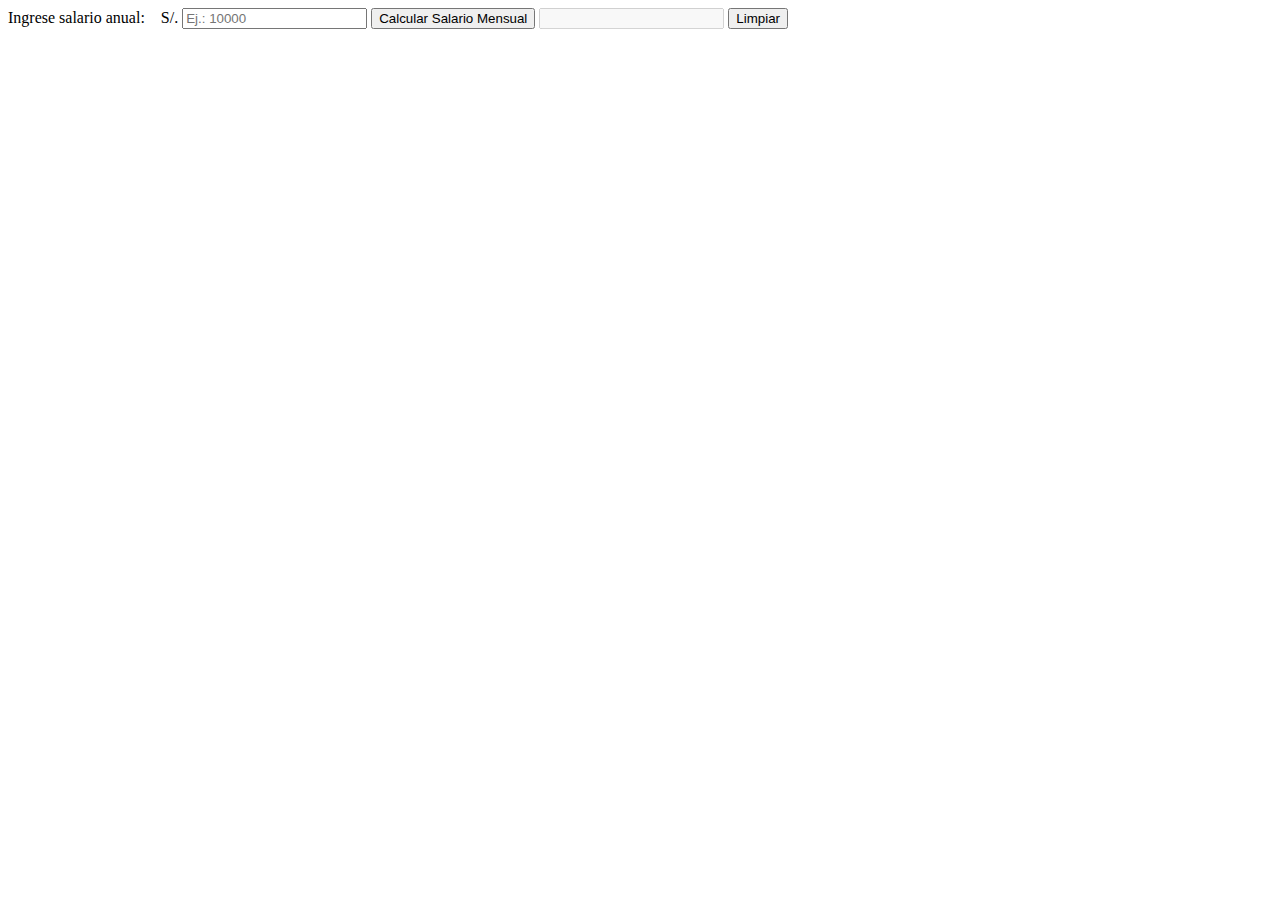
<file: tareas/clase-5/index.html>
<!doctype html>
<html lang="es">
<head>
    <meta charset="UTF-8">
    <meta name="viewport"
          content="width=device-width, user-scalable=no, initial-scale=1.0, maximum-scale=1.0, minimum-scale=1.0">
    <meta http-equiv="X-UA-Compatible" content="ie=edge">
    <title>Clase 5</title>
</head>
<body>
    <form>
        <label for="salarioAnual">Ingrese salario anual:&nbsp;&nbsp;&nbsp;&nbsp;<span>S/.</span></label>
        <input type="number" id="salarioAnual" name="salarioAnual" placeholder="Ej.: 10000">
        <input type="button" id="calcSalMensual" value="Calcular Salario Mensual" onclick="$calcSalMensual()">
        <input type="text" disabled id="salarioMensual">
        <button type="reset">Limpiar</button>

    </form>
    <ul></ul>


    <script type="text/JavaScript" src="tarea-clase-5.js"></script>
</body>
</html>
</file>
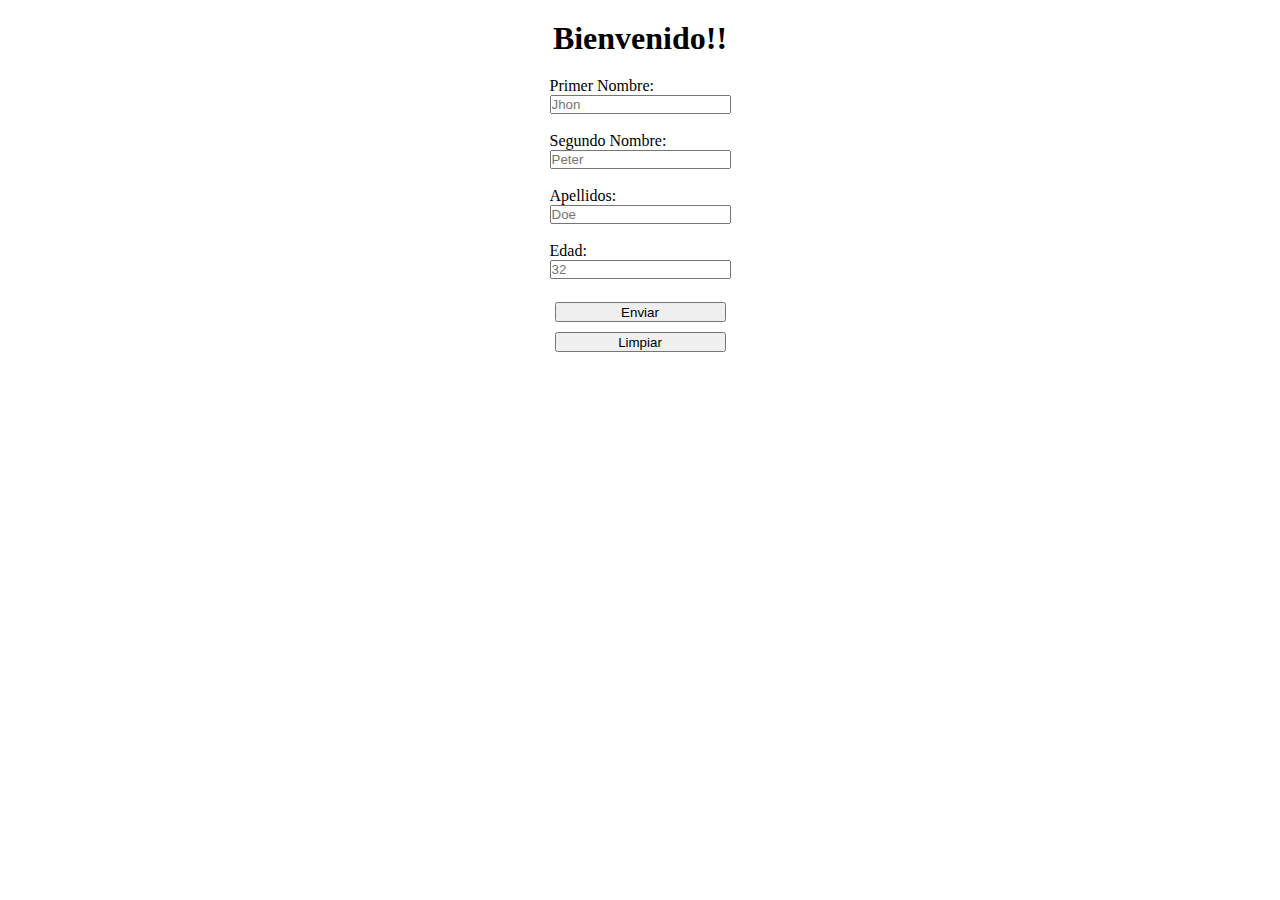
<file: tareas/clase-5/tarea2/tarea2.html>
<!DOCTYPE html>
<html lang="en">
<head>
    <meta charset="UTF-8">
    <meta http-equiv="X-UA-Compatible" content="IE=edge">
    <meta name="viewport" content="width=device-width, initial-scale=1.0">
    <title>tarea 2</title>
    <link rel="stylesheet" href="tarea2.css">
</head>
<body> 
    
    <h1>Bienvenido!!</h1>

    <form>
        <label for="fname">Primer Nombre:</label>
        <input type="text" id="fname" name="fname" placeholder="Jhon"> <br>
        <label for="sname">Segundo Nombre:</label>
        <input type="text" name="sname" id="sname" placeholder="Peter"><br>
        <label for="lname">Apellidos:</label>
        <input type="text" name="lname" id="lname" placeholder="Doe"><br>
        <label for="age">Edad:</label>
        <input type="number" name="age" id="age" placeholder="32"><br>
        <button type="button" id="saludo-personalizado" >Enviar</button>
        <button type="reset">Limpiar</button>
    </form>
<script src="tarea2.js"></script>    
</body>
</html>
</file>
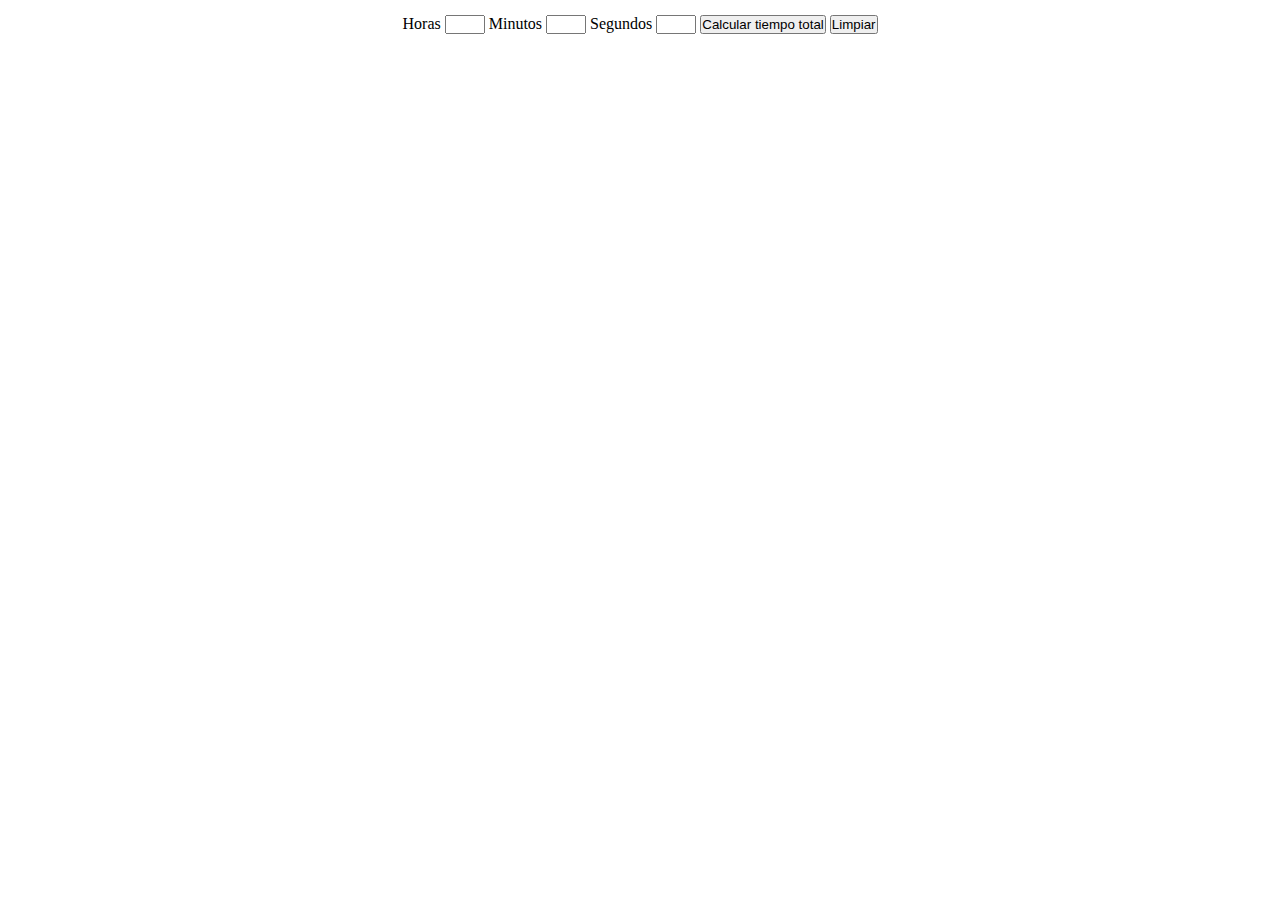
<file: tareas/clase-5/tarea3/tarea3.html>
<!DOCTYPE html>
<html lang="en">
<head>
    <meta charset="UTF-8">
    <meta http-equiv="X-UA-Compatible" content="IE=edge">
    <meta name="viewport" content="width=device-width, initial-scale=1.0">
    <title>Document</title>
    <link rel="stylesheet" href="tarea3.css">
</head>
<body>
    <form>
       <label>Horas</label>
       <input type="text" id="horas">
       <label>Minutos</label>
       <input type="text" id="minutos">
       <label>Segundos</label>
       <input type="text" id="segundos">
       <button type="button" id="tiempo-total">Calcular tiempo total</button>
       <button type="reset">Limpiar</button>
    </form>
    <ul></ul>
    <script src="tarea3.js"></script>
</body>
</html>
</file>
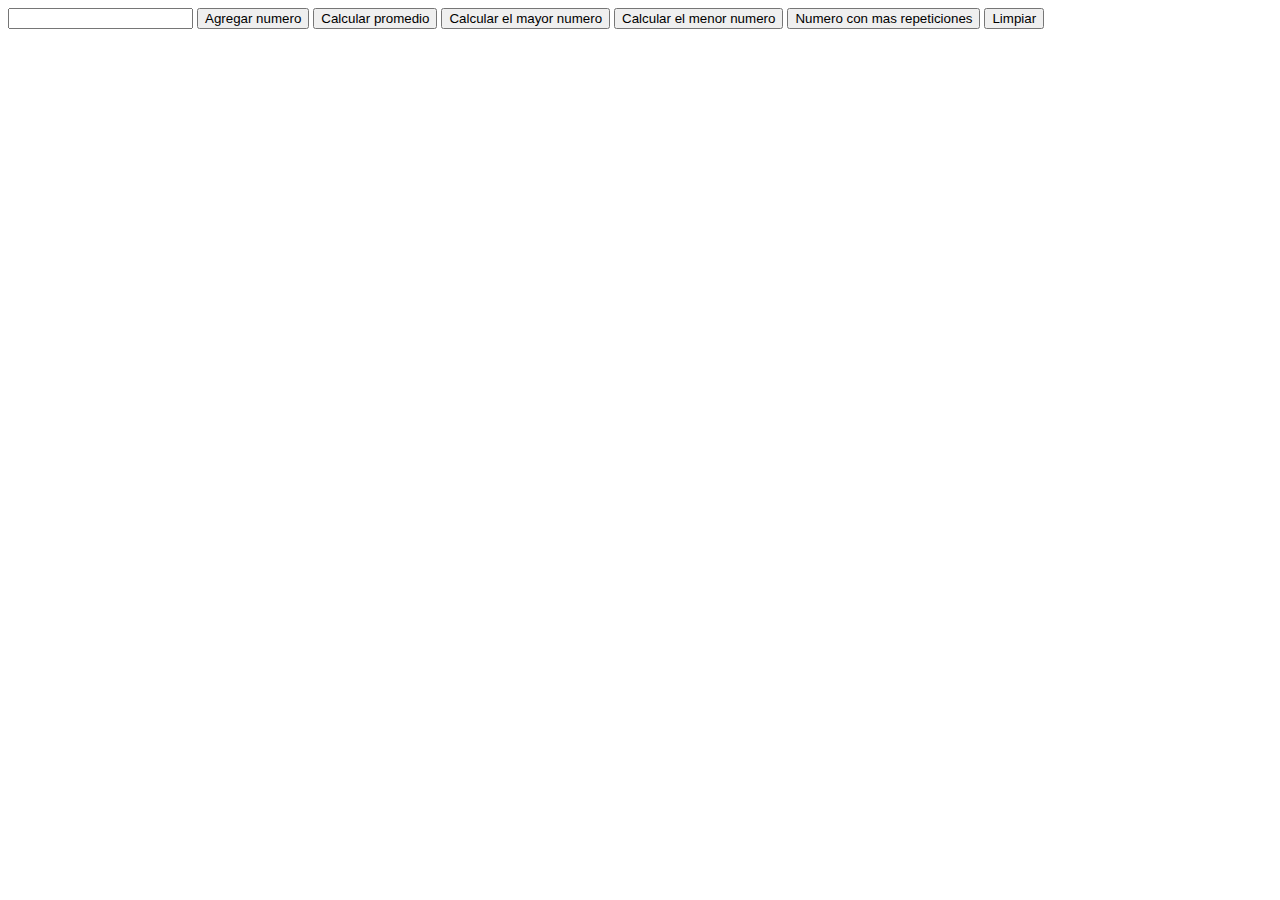
<file: tareas/clase-5/tarea4/tarea4.html>
<!DOCTYPE html>
<html lang="en">
<head>
    <meta charset="UTF-8">
    <meta http-equiv="X-UA-Compatible" content="IE=edge">
    <meta name="viewport" content="width=device-width, initial-scale=1.0">
    <title>Tarea 4</title>
</head>
<body>
    <form>
    <input type="number" id="numero">
    <button type="button" id="enviar-numero">Agregar numero</button>
    <button type="button" id="calcular-promedio">Calcular promedio</button>
    <button type="button" id="calcular-numero-mayor">Calcular el mayor numero</button>
    <button type="button" id="calcular-numero-menor">Calcular el menor numero</button>
    <button type="button" id="calcular-numero-repetido">Numero con mas repeticiones</button>
    <button type="reset">Limpiar</button>
    </form>
    <em id="promedio"></em>
    <em id="menor-numero"></em>
    <em id="mayor-numero"></em>
    <em id="frecuente-numero"></em>
<script src="tarea4.js"></script>
</body>
</html>
</file>
<file: tareas/clase-5/tarea2/tarea2.css>
*{
    box-sizing: border-box;
    margin: 0px;
    padding: 0px;
}

body{
    display: flex;
    flex-direction: column;
    align-items: center;
}

h1{
    padding: 20px;

}
form{
    display: grid;
}
button{
    
    margin: 5px;
    height: 20px;
}
</file>
<file: tareas/clase-5/tarea3/tarea3.css>
*{
    box-sizing: border-box;
    margin: 0px;
    padding: 0px;
}

form{
    text-align: center;
    padding: 15px;
    border-style: inherit;
    border: 2px;
    border-color: black;
    border-radius: 5px;
    
}
input{
    width: 40px;
}
ul{
    margin-left: 20px;
}
li{
    font-size: 15px;
    list-style-type: disc ;
}
</file>
